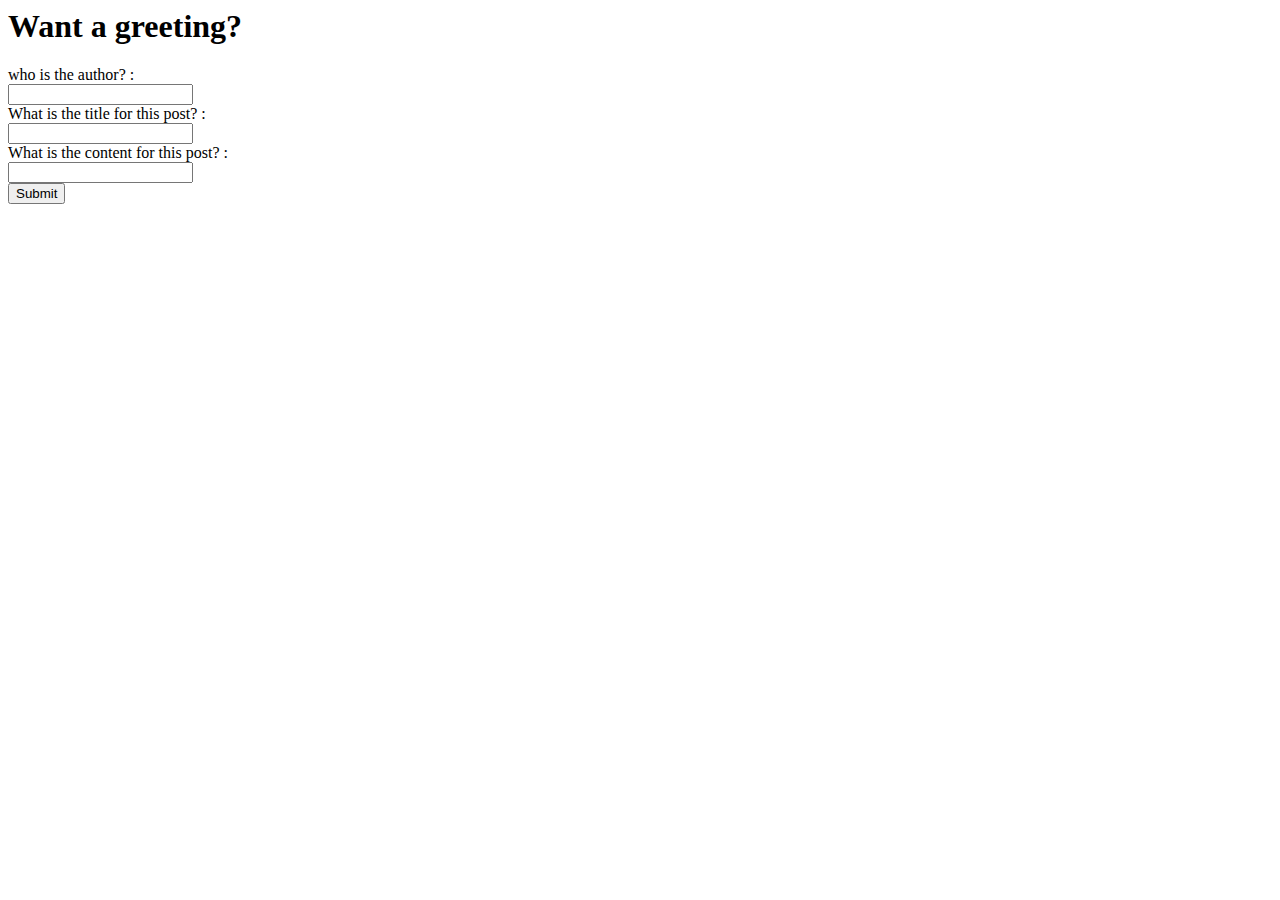
<file: templates/form.html>
<html>
<head>
    <title>Add post</title>
</head>
<body>
    <h1>Want a greeting?</h1>
    <form method="POST" action="/add">
    <label for="author">who is the author? : </label><br>
    <input type="text" id="author" name="author"><br>
    <label for="title">What is the title for this post? : </label><br>
    <input type="text" id="title" name="title"><br>
    <label for="content">What is the content for this post? : </label><br>
    <input type="text" id="content" name="content"><br>
    <input type="submit" value="Submit">
</form>
</body>
</html>
</file>
